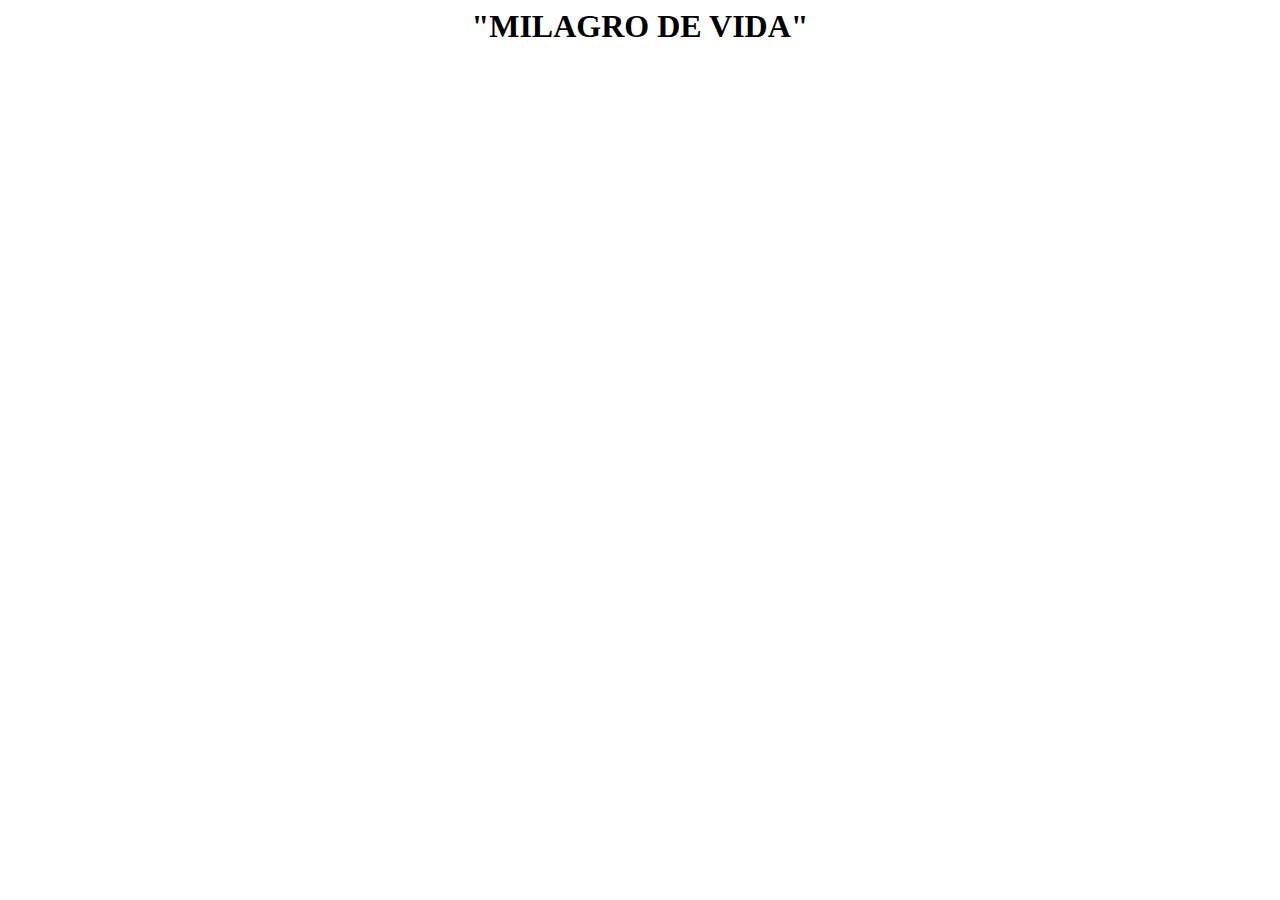
<file: Titulo.html>
<html>
    <head>
        <title>Mariachi/Juvenil/De/Oaxaca</title>
        <meta charset="UTF-8">
        <meta name="viewport" content="width=device-width">
            
    </head>
    <body>
        <div id="header" >
        <header>
        
            <h1 align="center">"MILAGRO DE VIDA"</h1>
                    
          </header>
        
        </div>
    </body>
</html>
</file>
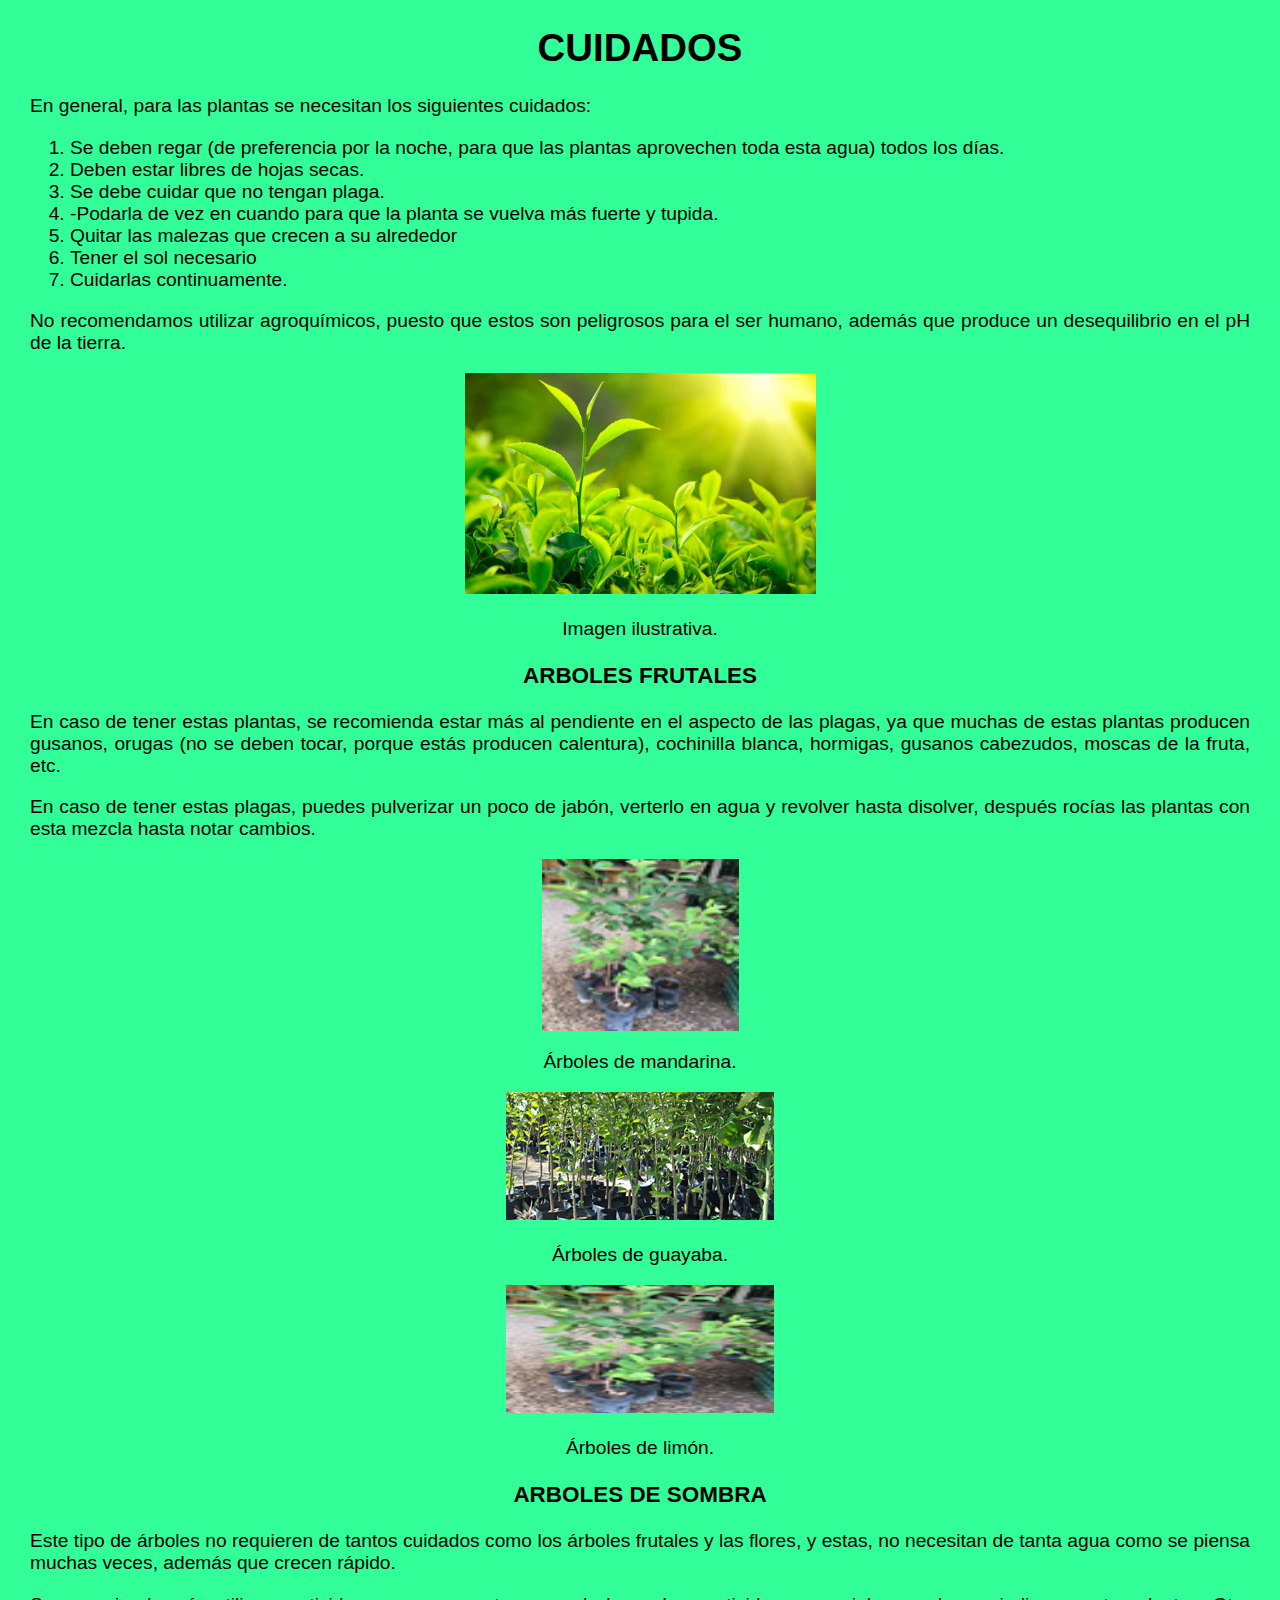
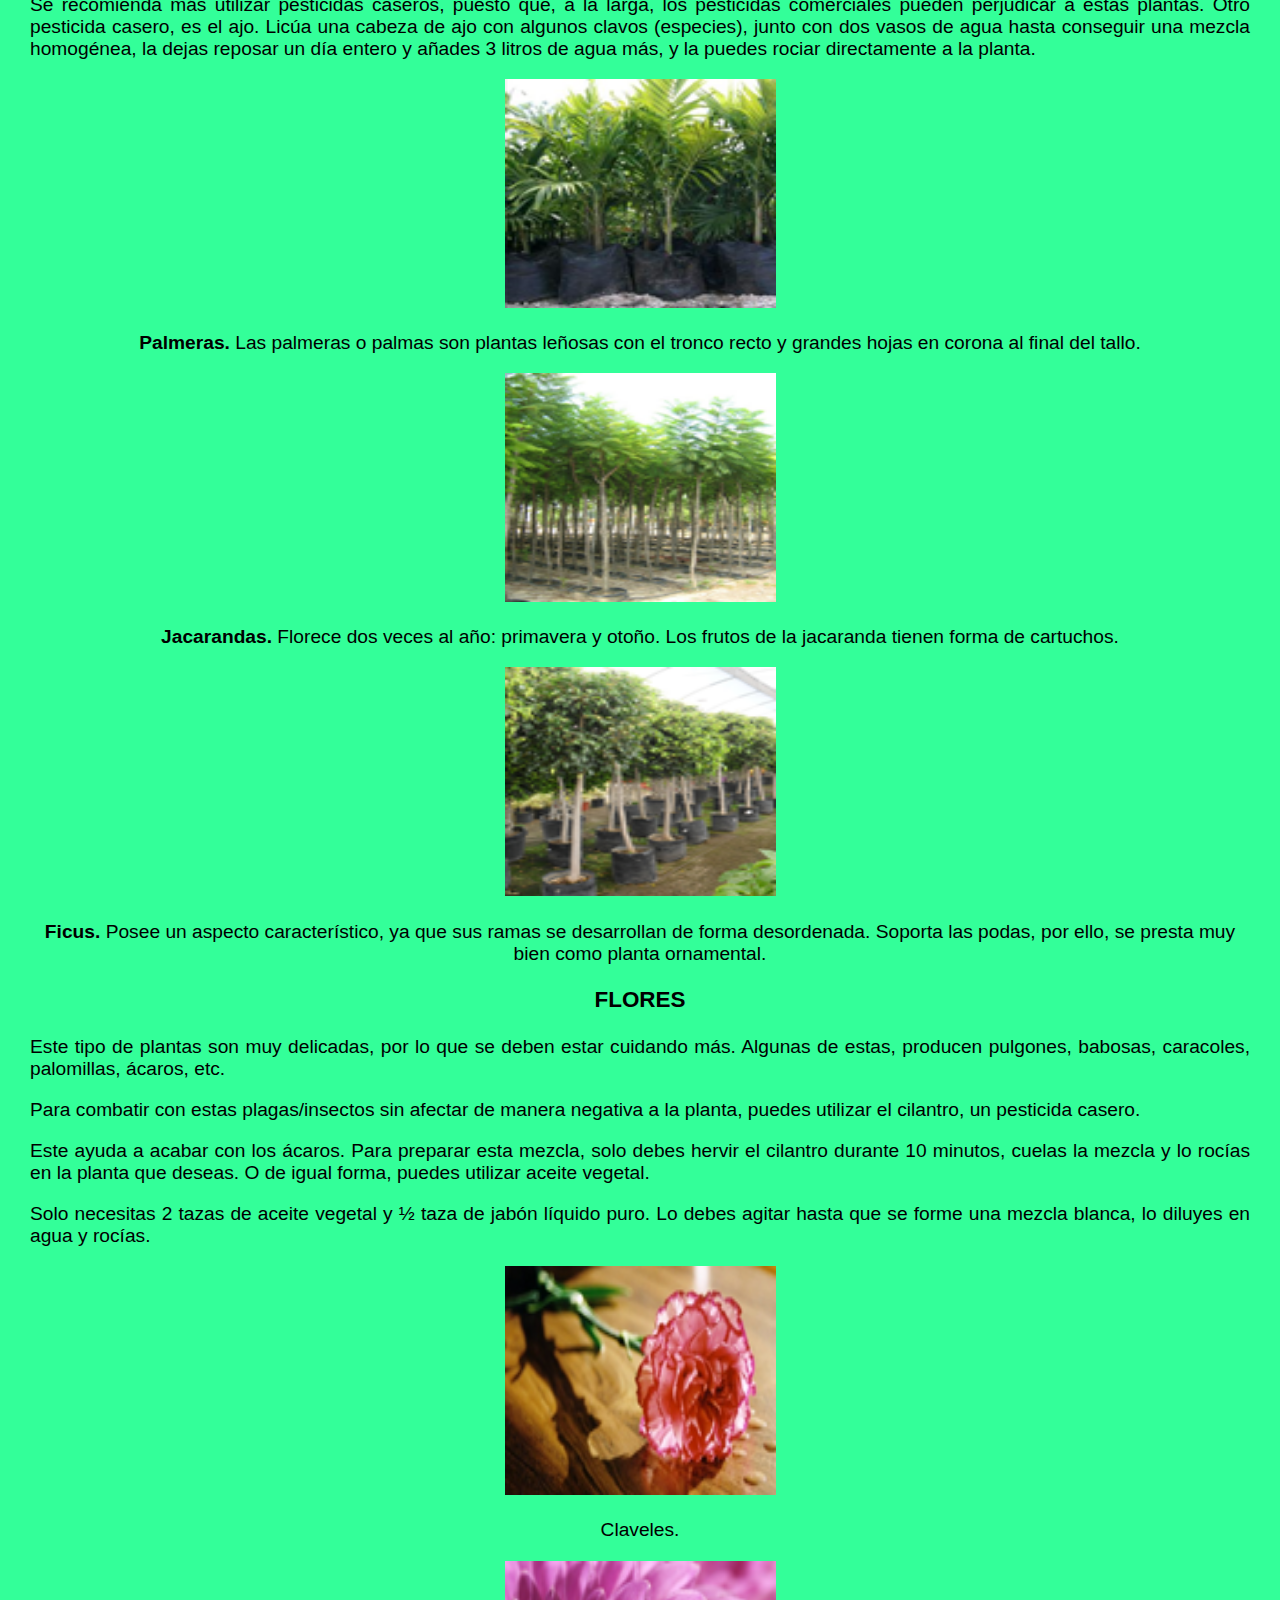
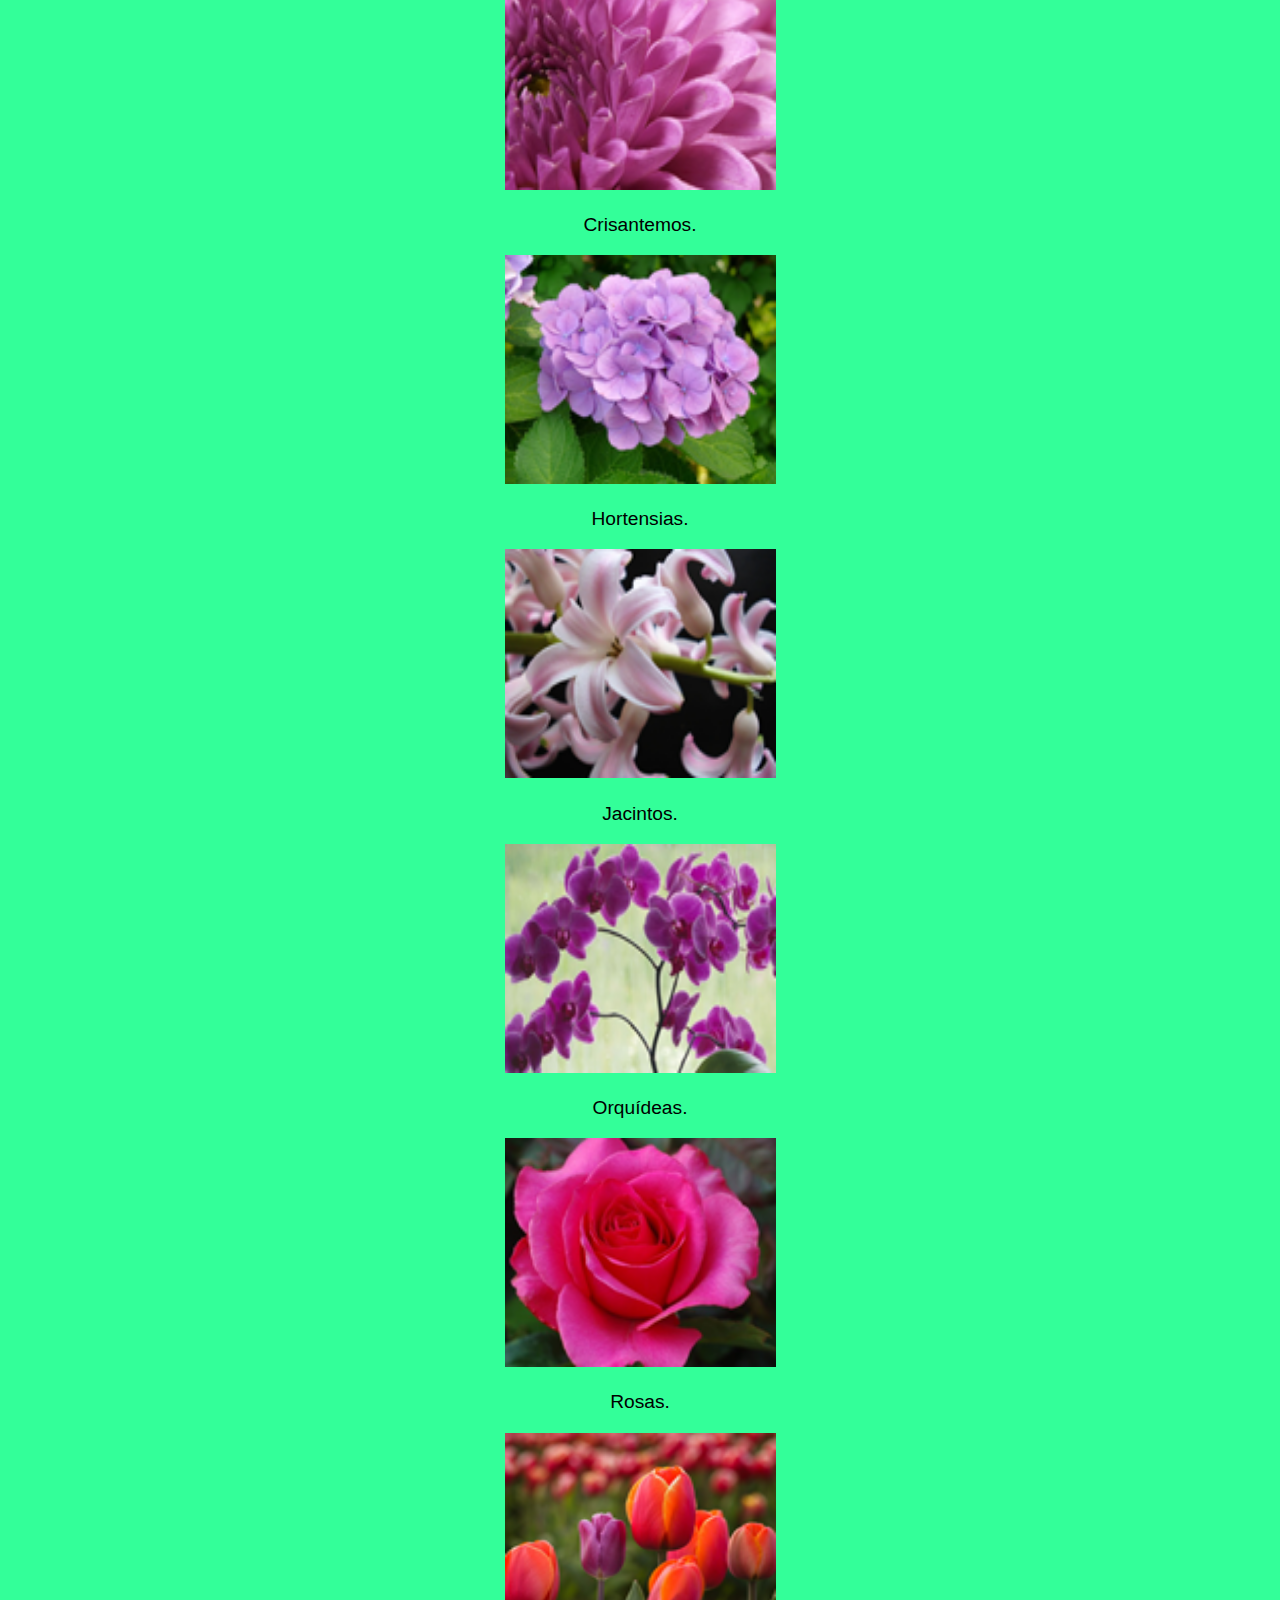
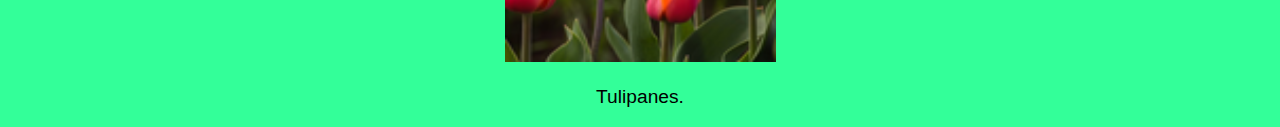
<file: pag/cuidados.html>
<!doctype html>
<html>
<head>
<meta charset="utf-8">
<title>Cuidados</title>
<style type="text/css">
body,td,th {
	font-family: "Gill Sans", "Gill Sans MT", "Myriad Pro", "DejaVu Sans Condensed", Helvetica, Arial, sans-serif;
	font-size: larger;
}
body {
	background-image: url();
	background-repeat: no-repeat;
	margin-left: 30px;
	margin-right: 30px;
	background-color: #3F9;
}
</style>
</head>

<body>
<div align="center">
  <h1>CUIDADOS</h1>
</div>
<p align="justify">En  general, para las plantas se necesitan los siguientes cuidados:</p>
<ol>
  <li>Se  deben regar (de preferencia por la noche, para que las plantas aprovechen toda  esta agua) todos los días.<br>
  </li>
  <li>Deben estar libres de hojas secas.</li>
  <li>Se debe cuidar  que no tengan plaga. <br>
  </li>
  <li>-Podarla  de vez en cuando para que la planta se vuelva más fuerte y tupida.<br>
  </li>
  <li>Quitar  las malezas que crecen a su alrededor<br>
  </li>
  <li>Tener  el sol necesario<br>
  </li>
  <li>Cuidarlas  continuamente.</li>
</ol>
<p align="justify">No  recomendamos utilizar agroquímicos, puesto que estos son peligrosos para el ser  humano, además que produce un desequilibrio en el pH de la tierra.</p>
<p align="center"><img src="../ima/plantas.jpg" width="351" height="221"  alt=""/></p>
<p align="center">Imagen ilustrativa.</p>
<h3 align="center">ARBOLES FRUTALES</h3>
<p align="justify">En  caso de tener estas plantas, se recomienda estar más al pendiente en el aspecto  de las plagas, ya que muchas de estas plantas producen gusanos, orugas (no se  deben tocar, porque estás producen calentura), cochinilla blanca, hormigas,  gusanos cabezudos, moscas de la fruta, etc.</p>
<p align="justify">En  caso de tener estas plagas, puedes pulverizar un poco de jabón, verterlo en  agua y revolver hasta disolver, después rocías las plantas con esta mezcla  hasta notar cambios. </p>
<p align="center"><img src="../ima/mandarina.png"  alt="" width="197" height="172" align="middle"/></p>
<p align="center">Árboles de mandarina.</p>
<p align="center"><img src="../ima/guallaba.png" width="268" height="128"  alt=""/></p>
<p align="center">Árboles de guayaba.</p>
<p align="center"><img src="../ima/mandarina.png" width="268" height="128"  alt=""/></p>
<p align="center">Árboles de limón.</p>
<h3 align="center">ARBOLES DE SOMBRA</h3>
<p align="justify">Este tipo de árboles no requieren de tantos cuidados como los árboles frutales y las flores, y estas, no necesitan de tanta agua como se piensa muchas veces, además que crecen rápido.<br>
</p>
<p align="justify">Se  recomienda más utilizar pesticidas caseros, puesto que, a la larga, los  pesticidas comerciales pueden perjudicar a estas plantas. Otro pesticida  casero, es el ajo. Licúa una cabeza de ajo con algunos clavos (especies), junto  con dos vasos de agua hasta conseguir una mezcla homogénea, la dejas reposar un  día entero y añades 3 litros de agua más, y la puedes rociar directamente a la  planta.</p>
<p align="center"><img src="../ima/palmera.png" width="271" height="229"  alt=""/></p>
<p align="center"><strong>Palmeras.</strong> Las palmeras o palmas son plantas leñosas con el tronco recto y grandes hojas en corona al final del tallo.</p>
<p align="center"><img src="../ima/jacaranda.png" width="271" height="229"  alt=""/></p>
<p align="center"><strong>Jacarandas.</strong> Florece dos veces al año: primavera y otoño. Los frutos de la&nbsp;jacaranda&nbsp;tienen forma  de cartuchos.</p>
<p align="center"><img src="../ima/ficus.png" width="271" height="229"  alt=""/></p>
<p align="center"><strong>Ficus.</strong> Posee  un aspecto característico, ya que sus ramas se desarrollan de forma desordenada.  Soporta las podas, por ello, se presta muy bien como planta ornamental. </p>
<h3 align="center">FLORES</h3>
<p align="justify">Este  tipo de plantas son muy delicadas, por lo que se deben estar cuidando más.  Algunas de estas, producen pulgones, babosas, caracoles, palomillas, ácaros, etc.</p>
<p align="justify">Para combatir con estas plagas/insectos sin afectar de manera negativa a la planta, puedes utilizar el cilantro, un pesticida casero. </p>
<p align="justify">Este ayuda a acabar con los ácaros. Para  preparar esta mezcla, solo debes hervir el cilantro durante 10 minutos, cuelas  la mezcla y lo rocías en la planta que deseas. O de igual forma, puedes  utilizar aceite vegetal.<br>
</p>
<p align="justify">Solo  necesitas 2 tazas de aceite vegetal y ½ taza de jabón líquido puro. Lo debes  agitar hasta que se forme una mezcla blanca, lo diluyes en agua y rocías.</p>
<p align="center"><img src="../ima/claveles.png" width="271" height="229"  alt=""/></p>
<p align="center">Claveles.</p>
<p align="center"><img src="../ima/crisantemo.png" width="271" height="229"  alt=""/></p>
<p align="center">Crisantemos.</p>
<p align="center"><img src="../ima/orqui.png" width="271" height="229"  alt=""/></p>
<p align="center">Hortensias.</p>
<p align="center"><img src="../ima/jacinto.png" width="271" height="229"  alt=""/></p>
<p align="center">Jacintos.</p>
<p align="center"><img src="../ima/orquideas.png" width="271" height="229"  alt=""/></p>
<p align="center">Orquídeas.</p>
<p align="center"><img src="../ima/rosas.png" width="271" height="229"  alt=""/></p>
<p align="center">Rosas.</p>
<p align="center"><img src="../ima/tulipanes.png" width="271" height="229"  alt=""/></p>
<p align="center">Tulipanes.</p>
</body>
</html>
</file>
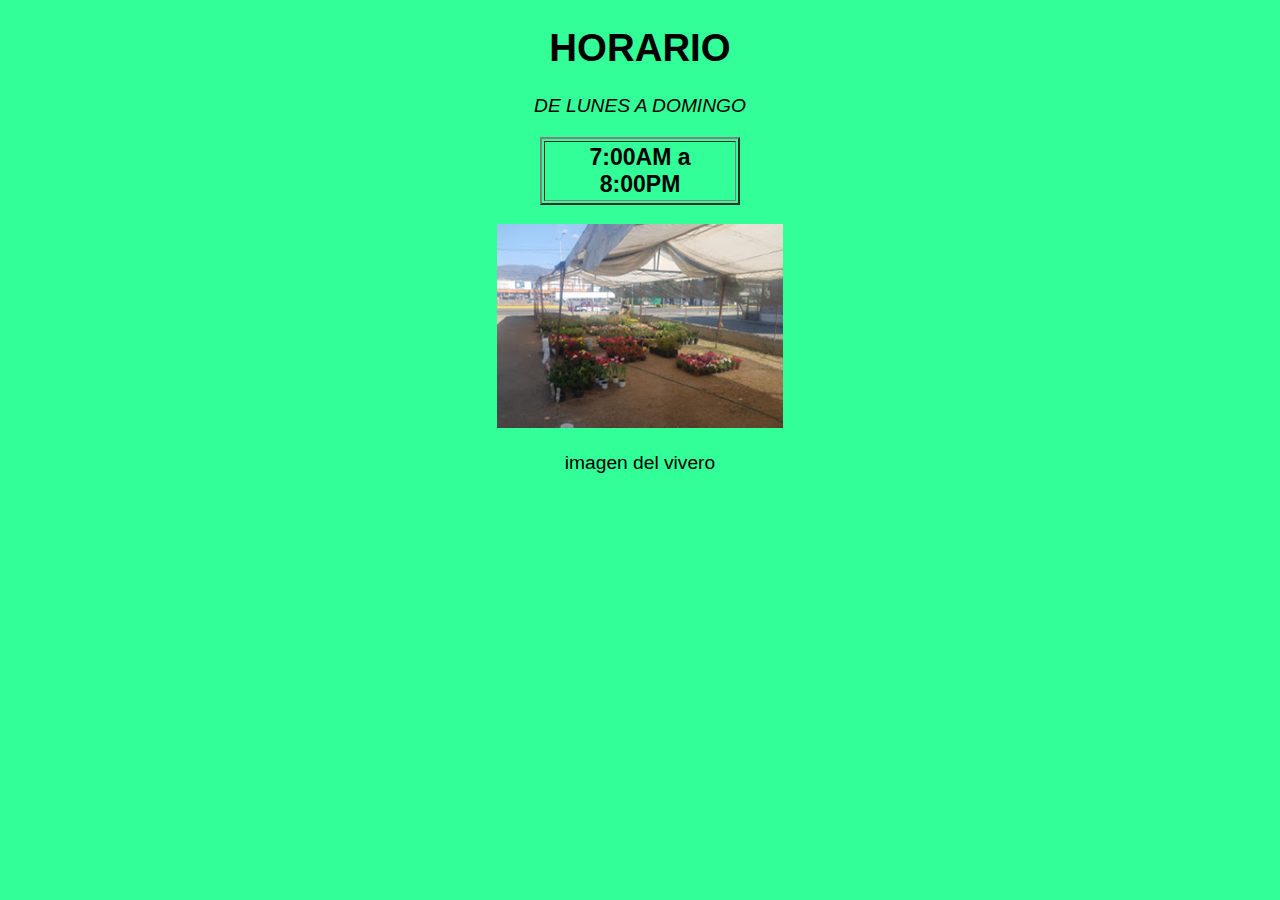
<file: pag/horario.html>
<!doctype html>
<html>
<head>
<meta charset="utf-8">
<title>Documento sin título</title>
<style type="text/css">
body {
	background-color: #3F9;
}
body,td,th {
	color: #000;
	font-family: "Gill Sans", "Gill Sans MT", "Myriad Pro", "DejaVu Sans Condensed", Helvetica, Arial, sans-serif;
	font-size: larger;
}
</style>
</head>

<body>
<div align="center">
  <h1>HORARIO</h1>
</div>
<p align="center"><em>DE LUNES A DOMINGO </em></p>
<div align="center">
  <table width="200" border="2" cellspacing="2" cellpadding="2">
    <tr>
      <th scope="row"><div align="center">7:00AM a 8:00PM</div></th>
    </tr>
  </table>
</div>
<p align="center"><img src="../ima/imagen.png" width="286" height="204"  alt=""/></p>
<div align="center">imagen del vivero </div>
</body>
</html>
</file>
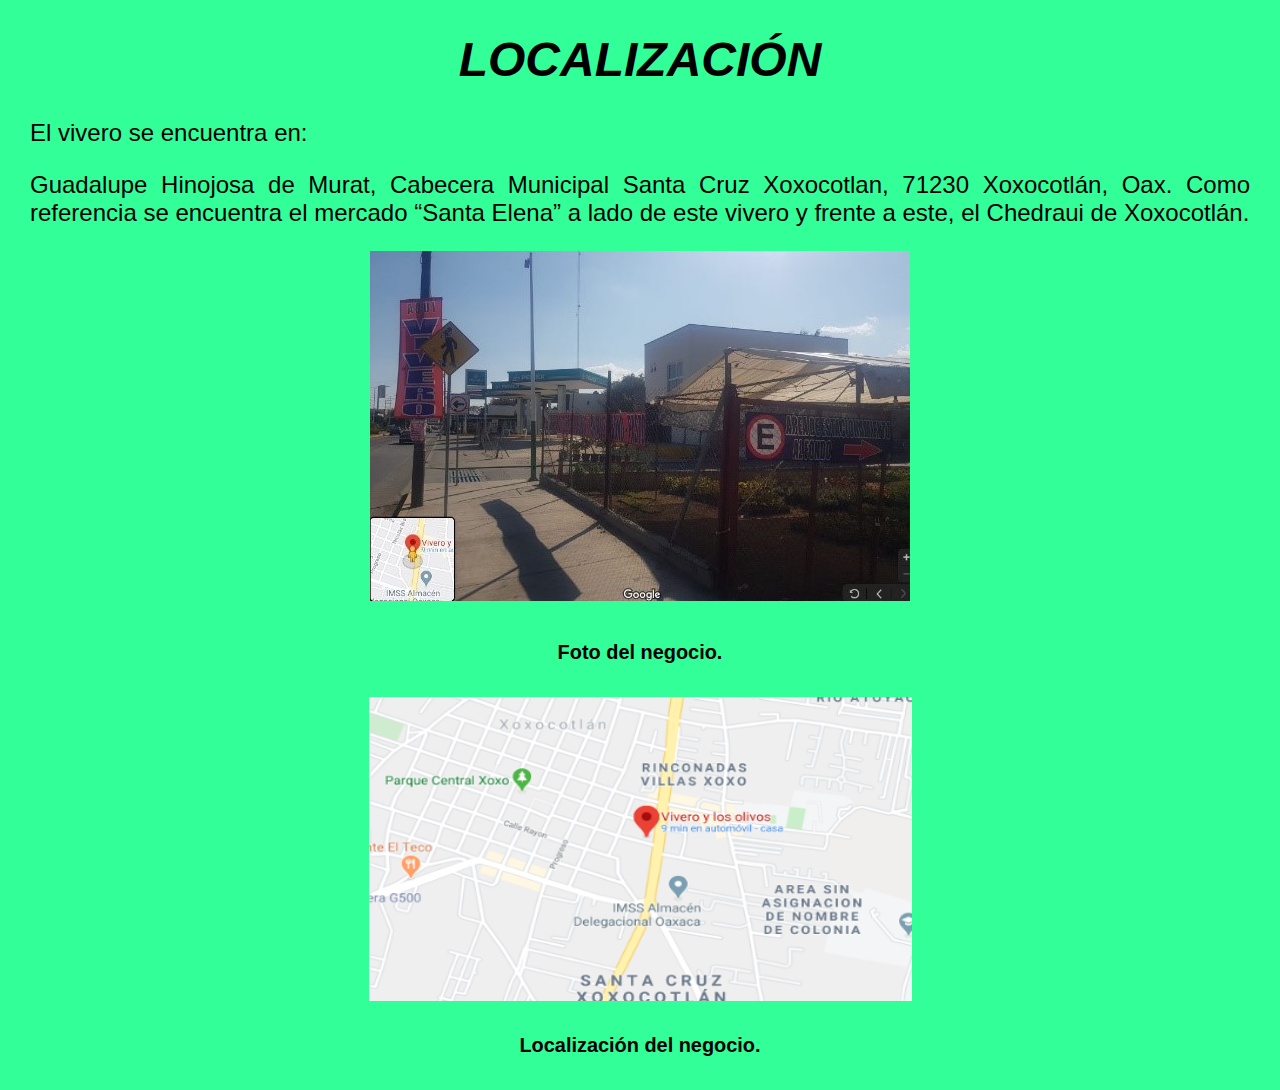
<file: pag/localizacion.html>
<!doctype html>
<html>
<head>
<meta charset="utf-8">
<title>Localización</title>
<style type="text/css">
body,td,th {
	color: #000;
	font-family: "Gill Sans", "Gill Sans MT", "Myriad Pro", "DejaVu Sans Condensed", Helvetica, Arial, sans-serif;
	font-size: x-large;
}
body {
	background-color: #3F9;
	background-image: url();
	background-repeat: no-repeat;
	margin-left: 30px;
	margin-right: 30px;
}
</style>
</head>

<body>
<div align="center">
  <h1><em>LOCALIZACIÓN</em></h1>
</div>
<p align="justify">El  vivero se encuentra en:</p>
<p align="justify">Guadalupe  Hinojosa de Murat, Cabecera Municipal Santa Cruz Xoxocotlan, 71230 Xoxocotlán,  Oax. Como referencia se encuentra el mercado &ldquo;Santa Elena&rdquo; a lado de este  vivero y frente a este, el Chedraui de Xoxocotlán.</p>
<p align="center"><img src="../ima/localizacion1.jpg" width="540" height="350"  alt=""/></p>
<h5 align="center">Foto del negocio.</h5>
<p align="center"><img src="../ima/local.png"  alt="" width="543" height="304" align="middle"/></p>
<h5 align="center">Localización del negocio.</h5>
</body>
</html>
</file>
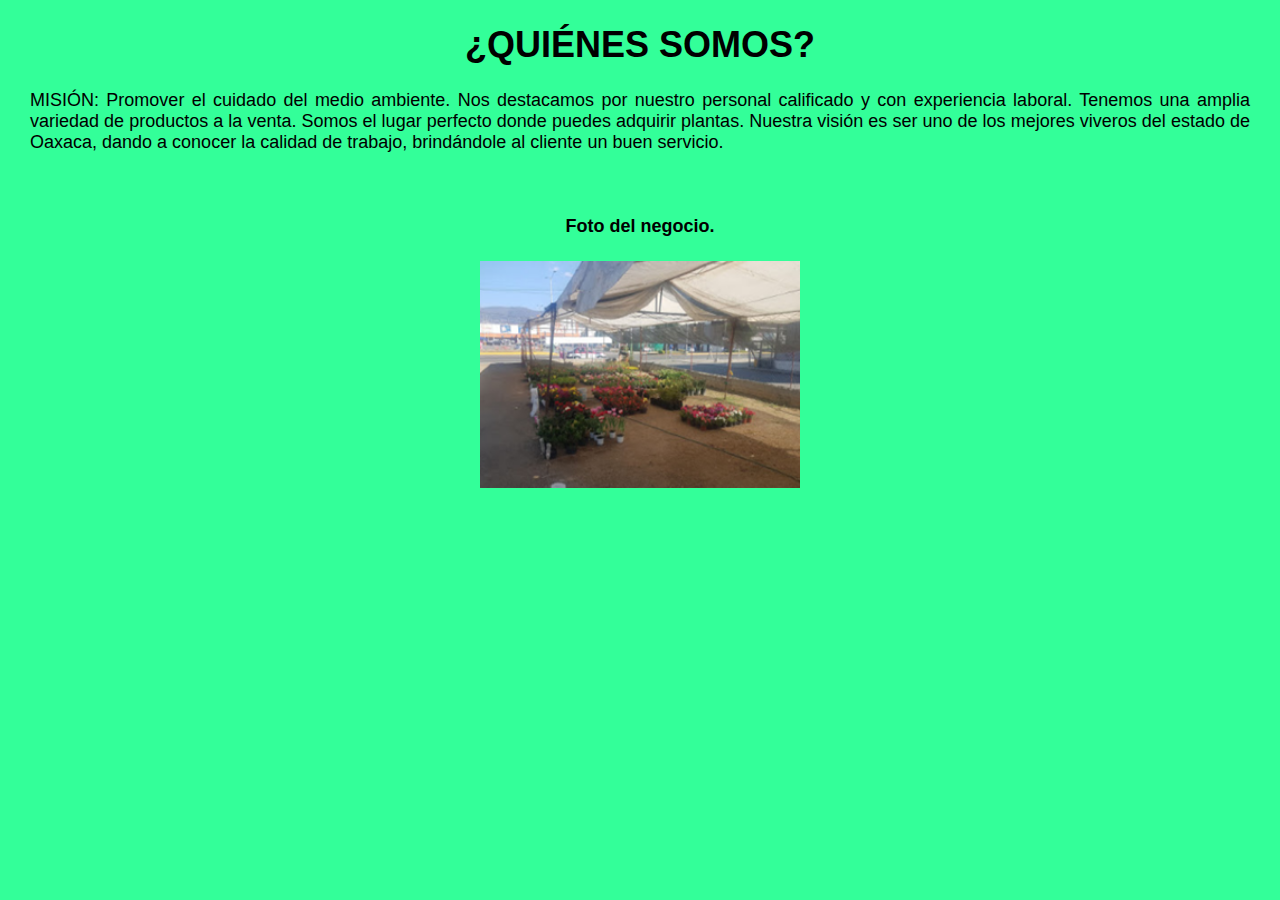
<file: pag/pagprinc.html>
<!doctype html>
<html>
<head>
<meta charset="utf-8">
<title>Página Principal</title>
<style type="text/css">
body {
	background-color: #3F9;
	margin-left: 30px;
	margin-right: 30px;
}
body,td,th {
	font-family: "Gill Sans", "Gill Sans MT", "Myriad Pro", "DejaVu Sans Condensed", Helvetica, Arial, sans-serif;
	font-size: large;
}
</style>
</head>

<body>
<h1 align="center">¿QUIÉNES SOMOS?</h1>
<p align="justify">MISIÓN: Promover el cuidado del medio ambiente. Nos destacamos por nuestro personal calificado y              con experiencia laboral. Tenemos una amplia variedad de productos a la venta. Somos el lugar perfecto               donde puedes adquirir plantas.  Nuestra visión es ser uno de los mejores viveros del estado de Oaxaca, dando a conocer la calidad de trabajo,   brindándole al cliente un buen servicio.</p>
<p align="justify">&nbsp;</p>
<h4 align="center">Foto del negocio.</h4>
<p align="center"><img src="../ima/imagen.png" width="320" height="227"  alt=""/></p>
</body>
</html>
</file>
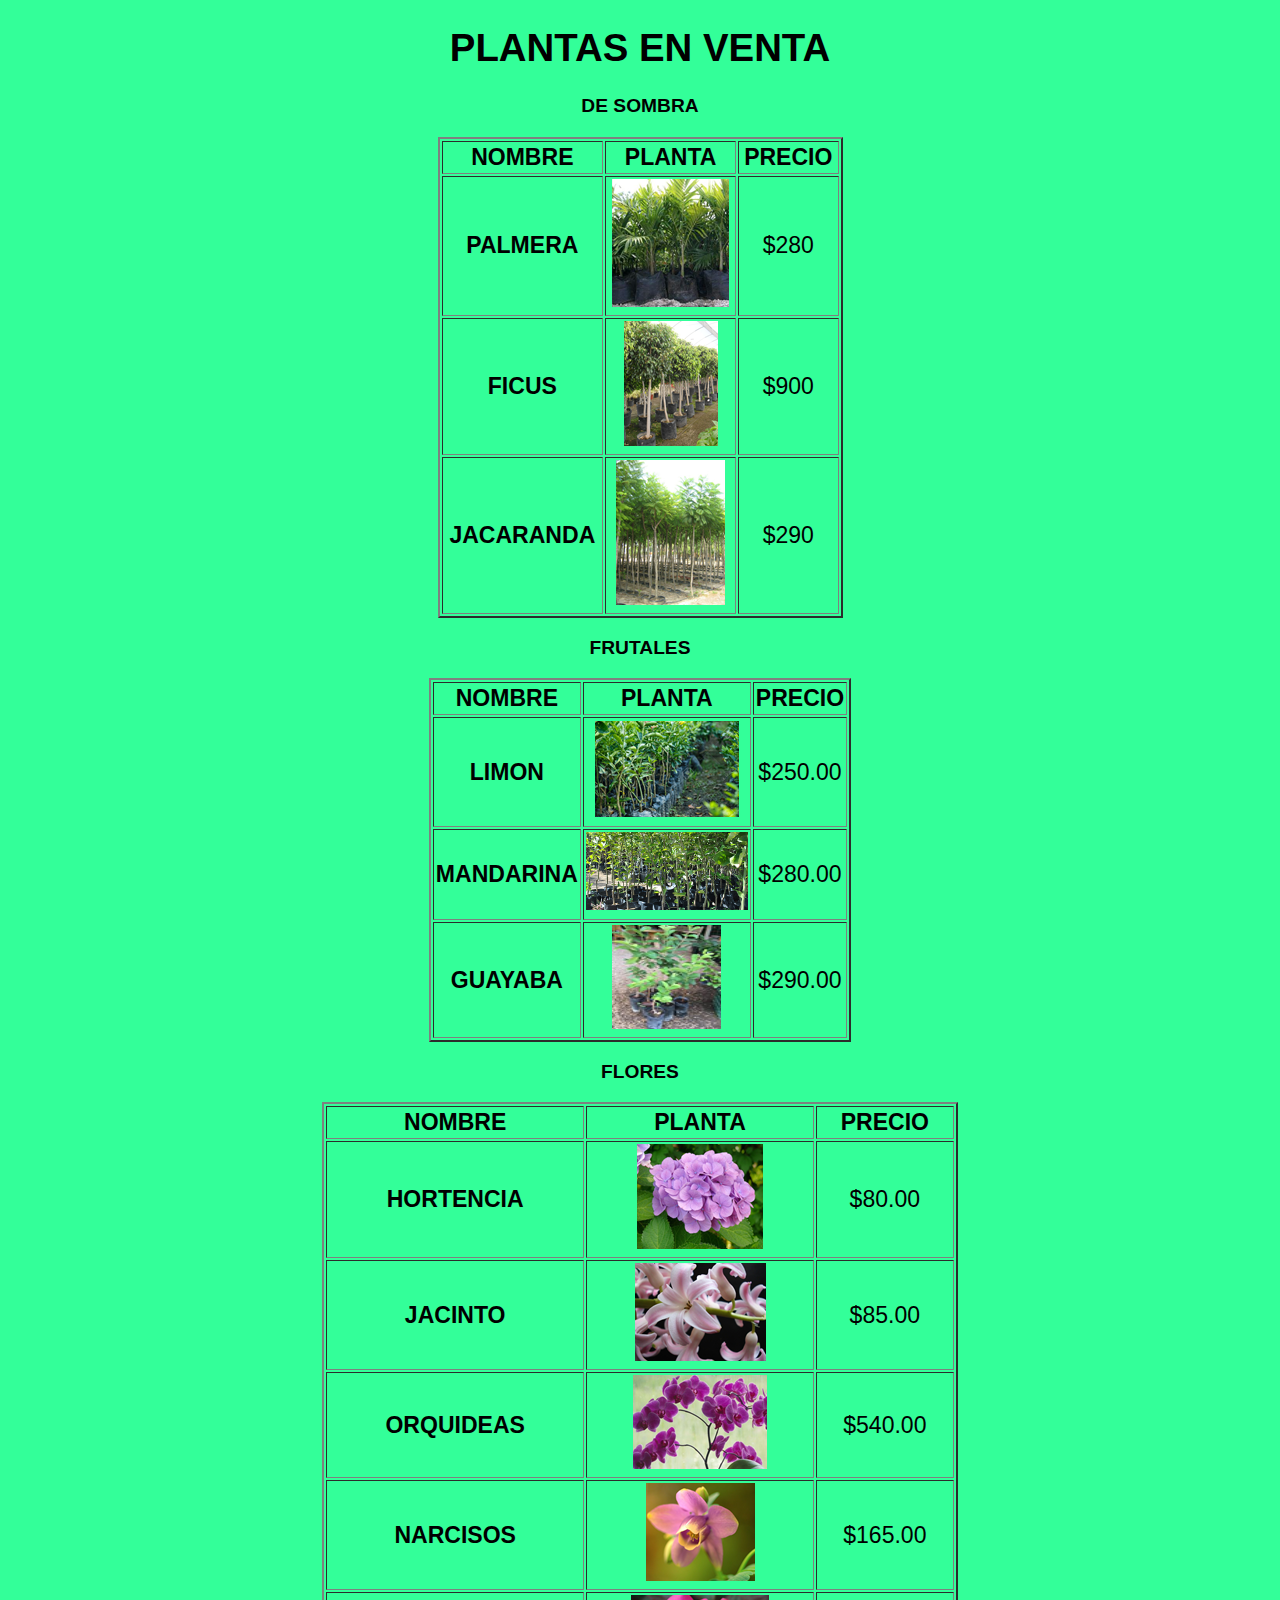
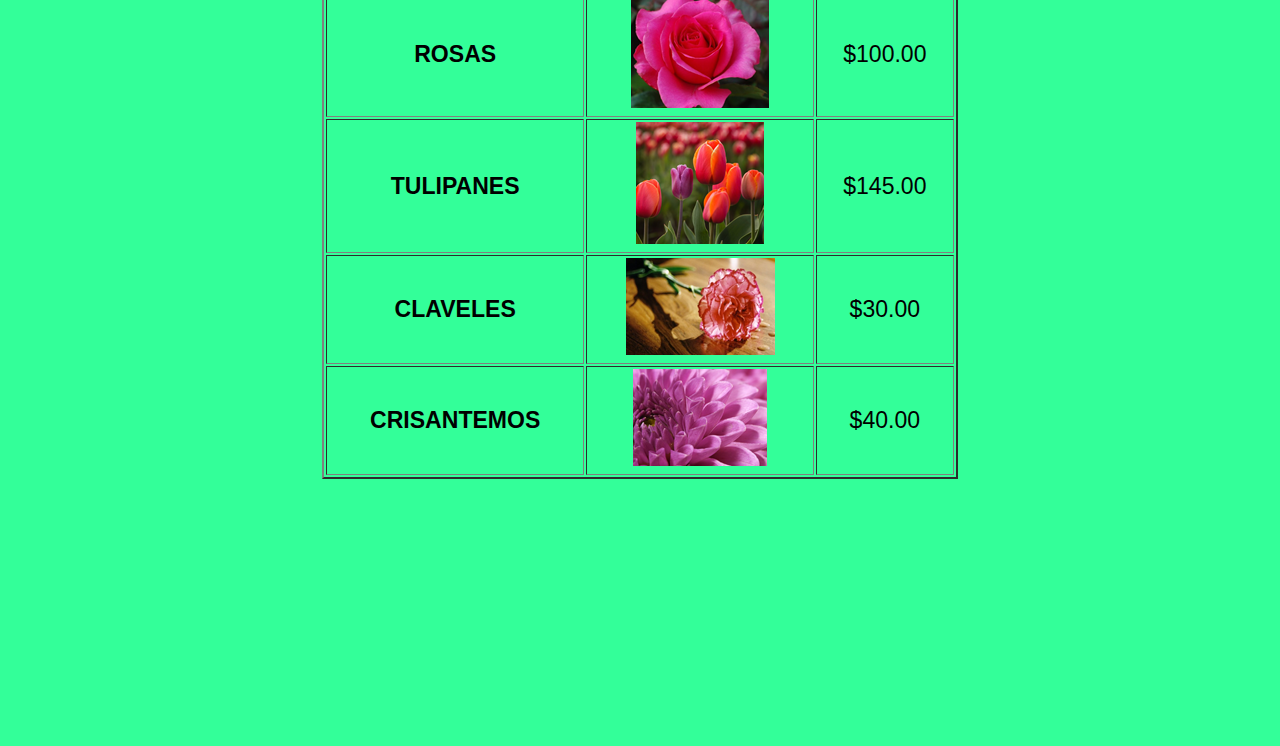
<file: pag/plantasenventa.html>
<!doctype html>
<html><head>
<meta charset="utf-8">
<title>Documento sin título</title>
<style type="text/css">
body {
	background-color: #33FF99;
}
body,td,th {
	color: #000;
	font-family: "Gill Sans", "Gill Sans MT", "Myriad Pro", "DejaVu Sans Condensed", Helvetica, Arial, sans-serif;
	font-size: larger;
}
</style>
</head>

<body>
<h1 align="center">PLANTAS EN VENTA</h1>
<p align="center"><strong>DE SOMBRA</strong></p>
<div align="center">
  <table width="405" height="196" border="2" cellpadding="2" cellspacing="2">
    <tr>
      <th scope="row"><div align="center">NOMBRE</div></th>
      <td><div align="center"><strong>PLANTA</strong></div></td>
      <td><div align="center"><strong>PRECIO</strong></div></td>
    </tr>
    <tr>
      <th scope="row"><div align="center">PALMERA</div></th>
      <td><div align="center"><img src="../ima/palmera.png" width="117" height="128"  alt=""/></div></td>
      <td><div align="center">$280</div></td>
    </tr>
    <tr>
      <th scope="row"><div align="center">FICUS</div></th>
      <td><div align="center"><img src="../ima/ficus.png" width="94" height="125"  alt=""/></div></td>
      <td><div align="center">$900</div></td>
    </tr>
    <tr>
      <th scope="row"><div align="center">JACARANDA</div></th>
      <td><div align="center"><img src="../ima/jacaranda.png" width="109" height="145"  alt=""/></div></td>
      <td><div align="center">$290</div></td>
    </tr>
  </table>
</div>
<p align="center"><strong>FRUTALES </strong></p>
<div align="center">
  <table width="405" height="364" border="2" cellpadding="2" cellspacing="2">
    <tr>
      <th width="57" scope="row">NOMBRE</th>
      <td width="59"><div align="center"><strong>PLANTA</strong></div></td>
      <td width="59"><div align="center"><strong>PRECIO </strong></div></td>
    </tr>
    <tr>
      <th scope="row">LIMON </th>
      <td><div align="center"><img src="../ima/limon.png" width="144" height="96"  alt=""/></div></td>
      <td><div align="center">$250.00</div></td>
    </tr>
    <tr>
      <th scope="row">MANDARINA</th>
      <td><div align="center"><img src="../ima/guallaba.png" width="162" height="78"  alt=""/></div></td>
      <td><div align="center">$280.00</div></td>
    </tr>
    <tr>
      <th height="28" scope="row">GUAYABA </th>
      <td><div align="center"><img src="../ima/mandarina.png" width="109" height="104"  alt=""/></div></td>
      <td><div align="center">$290.00</div></td>
    </tr>
  </table>
</div>
<div align="right"></div>
<p align="center"><strong>FLORES</strong></p>
<div align="center">
  <table width="636" height="862" border="2" cellpadding="2" cellspacing="2">
    <tr>
      <th scope="row">NOMBRE</th>
      <td><div align="center"><strong>PLANTA</strong></div></td>
      <td><div align="center"><strong>PRECIO</strong></div></td>
    </tr>
    <tr>
      <th height="106" scope="row">HORTENCIA</th>
      <td><div align="center"><img src="../ima/orqui.png" width="126" height="105"  alt=""/></div></td>
      <td><div align="center">$80.00</div></td>
    </tr>
    <tr>
      <th height="96" scope="row">JACINTO</th>
      <td><div align="center"><img src="../ima/jacinto.png" width="131" height="98"  alt=""/></div></td>
      <td><div align="center">$85.00</div></td>
    </tr>
    <tr>
      <th height="90" scope="row">ORQUIDEAS</th>
      <td><div align="center"><img src="../ima/orquideas.png" width="134" height="94"  alt=""/></div></td>
      <td><div align="center">$540.00</div></td>
    </tr>
    <tr>
      <th height="95" scope="row">NARCISOS</th>
      <td><div align="center"><img src="../ima/narcisos.png" width="109" height="98"  alt=""/></div></td>
      <td><div align="center">$165.00</div></td>
    </tr>
    <tr>
      <th height="106" scope="row">ROSAS</th>
      <td><div align="center"><img src="../ima/rosas.png" width="138" height="113"  alt=""/></div></td>
      <td><div align="center">$100.00</div></td>
    </tr>
    <tr>
      <th height="122" scope="row">TULIPANES</th>
      <td><div align="center"><img src="../ima/tulipanes.png" width="128" height="122"  alt=""/></div></td>
      <td><div align="center">$145.00</div></td>
    </tr>
    <tr>
      <th scope="row">CLAVELES</th>
      <td><div align="center"><img src="../ima/claveles.png" width="149" height="97"  alt=""/></div></td>
      <td><div align="center">$30.00</div></td>
    </tr>
    <tr>
      <th height="96" scope="row">CRISANTEMOS</th>
      <td><div align="center"><img src="../ima/crisantemo.png" width="134" height="97"  alt=""/></div></td>
      <td><div align="center">$40.00</div></td>
    </tr>
  </table>
</div>
<p>&nbsp;</p>
<p>&nbsp;</p>
<p>&nbsp;</p>
<p>&nbsp;</p>
<p align="justify">&nbsp;</p>
<p>&nbsp;</p>
</body>
</html>
</file>
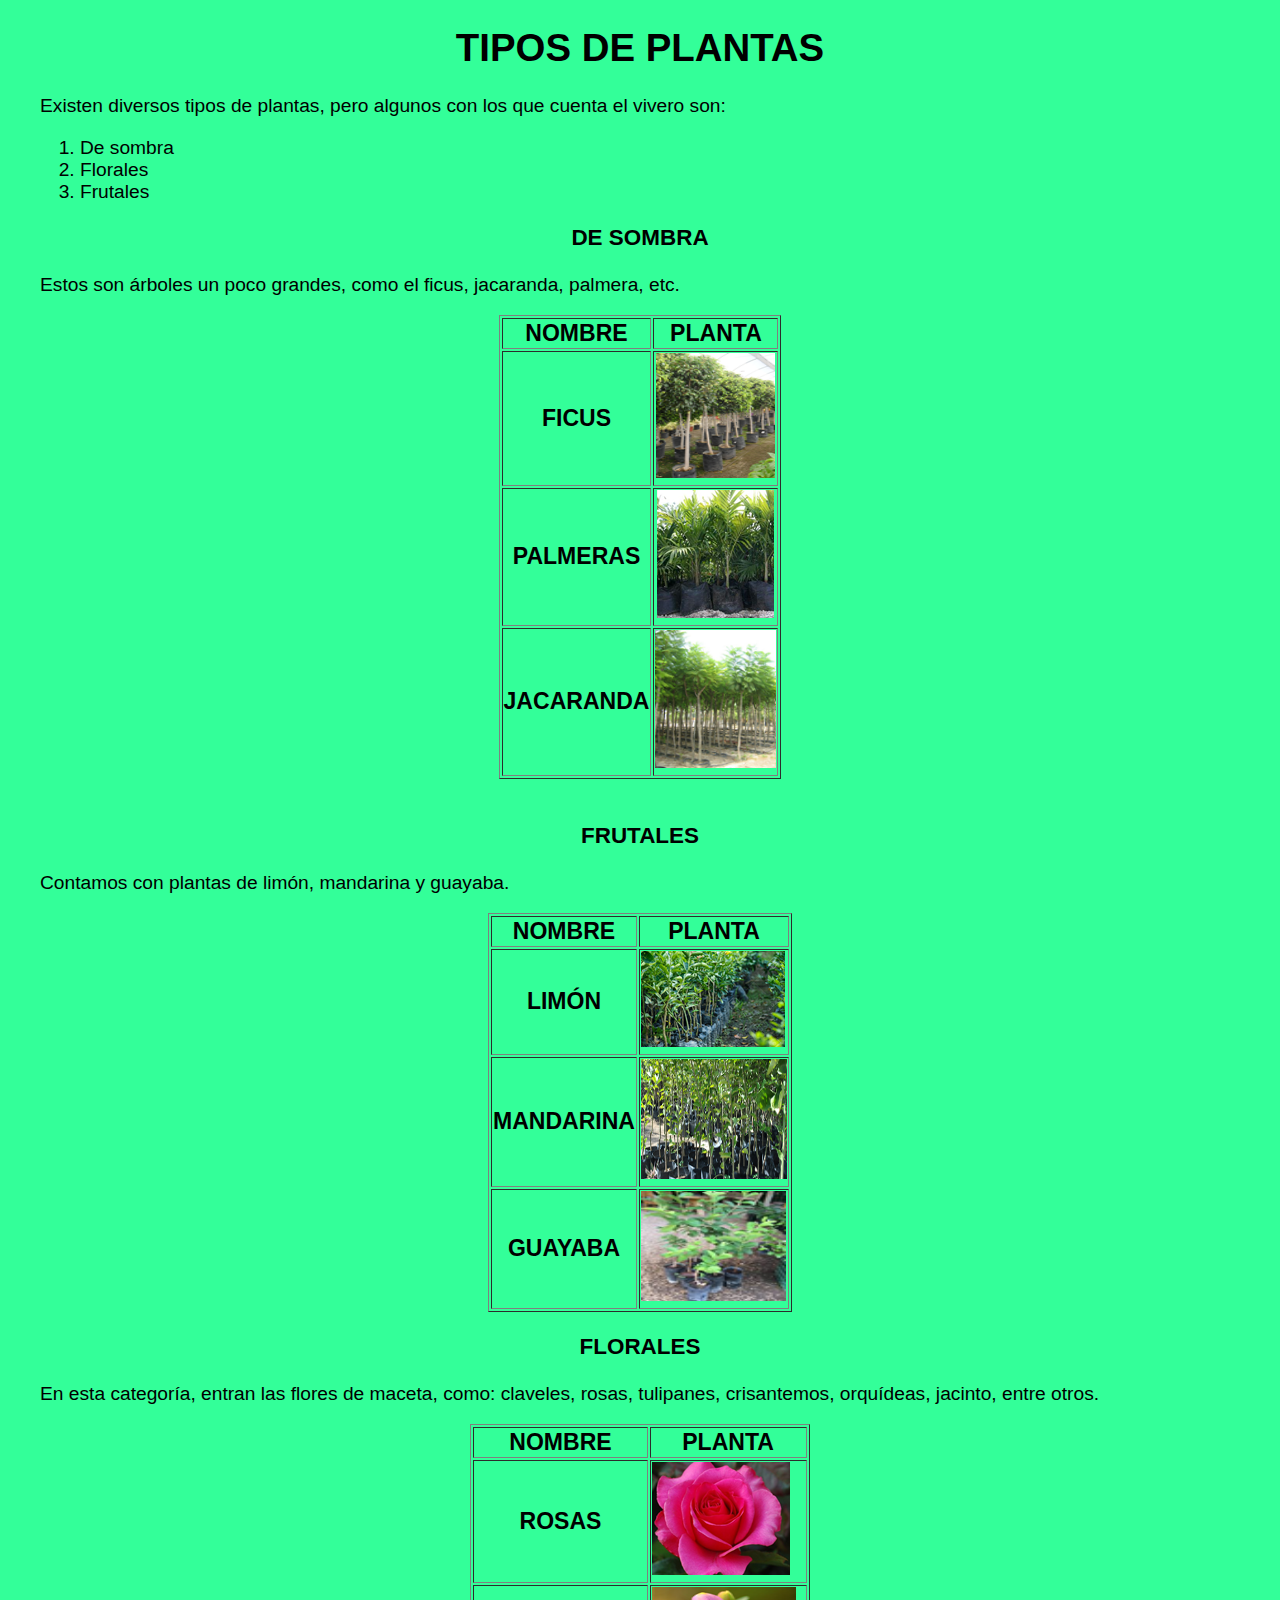
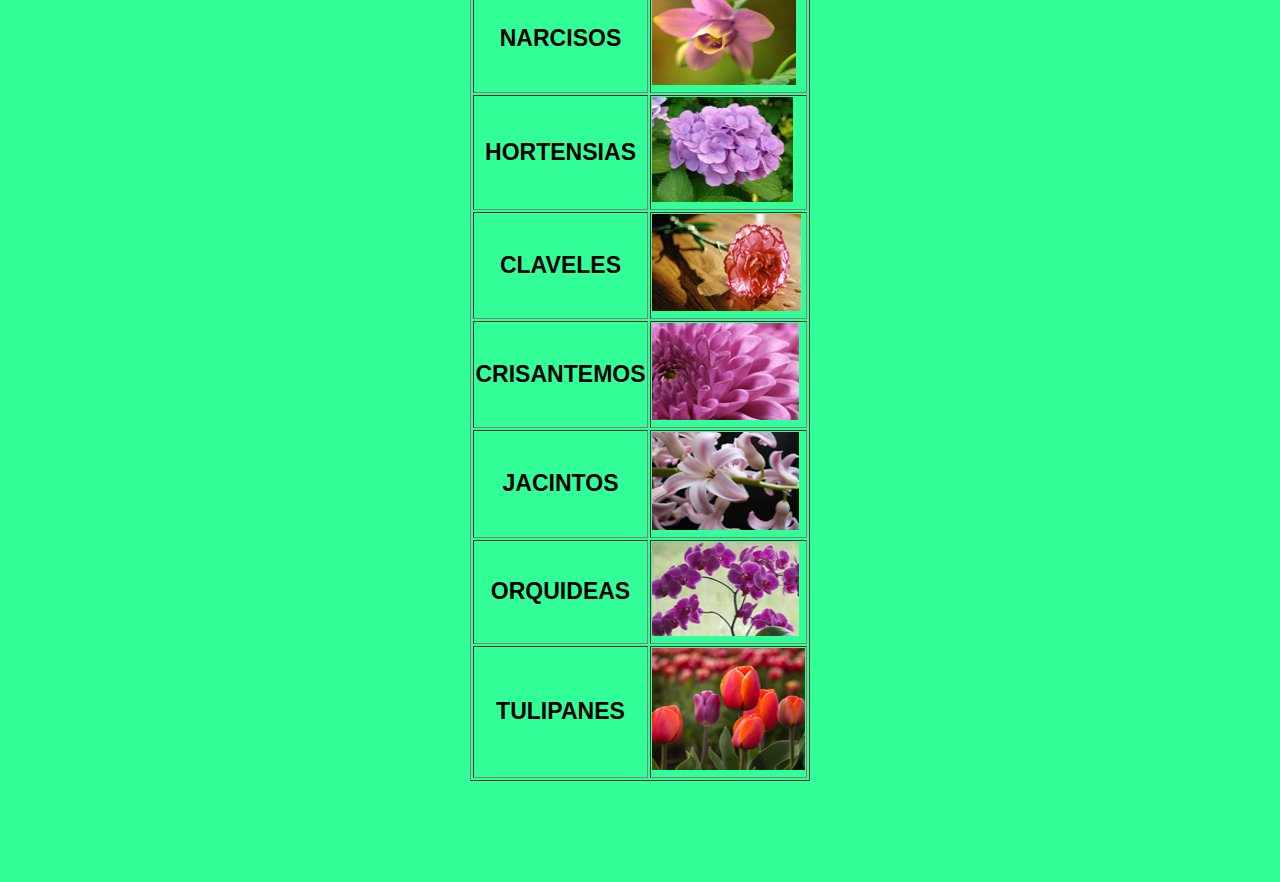
<file: pag/tipos_de_plantas.html>
<!doctype html>
<html>
<head>
<meta charset="utf-8">
<title>Tipos de Plantas</title>
<style type="text/css">
body,td,th {
	font-family: "Gill Sans", "Gill Sans MT", "Myriad Pro", "DejaVu Sans Condensed", Helvetica, Arial, sans-serif;
	font-size: larger;
}
body {
	background-image: url();
	background-repeat: no-repeat;
	margin-left: 40px;
	margin-right: 40px;
	background-color: #33FF99;
}
</style>
</head>

<body>
<div align="center">
  <h1>TIPOS DE PLANTAS</h1>
</div>
<p align="justify">Existen  diversos tipos de plantas, pero algunos con los que cuenta el vivero son:</p>
<div align="justify">
  <ol>
    <li>De sombra</li>
    <li>Florales</li>
    <li>Frutales</li>
  </ol>
</div>
<h3 align="center">DE SOMBRA<br>
</h3>
<p align="justify">Estos  son árboles un poco grandes, como el ficus, jacaranda, palmera, etc.</p>
<div align="center">
  <table width="200" border="1">
    <tr>
      <th scope="col"><div align="center">NOMBRE</div></th>
      <th scope="col"><div align="center">PLANTA</div></th>
    </tr>
    <tr>
      <th scope="col"><div align="center">FICUS</div></th>
      <th scope="col"><div align="center"><img src="../ima/ficus.png" width="119" height="125"  alt=""/></div></th>
    </tr>
    <tr>
      <th scope="row"><div align="center">PALMERAS</div></th>
      <td><div align="center"><img src="../ima/palmera.png" width="117" height="128"  alt=""/></div></td>
    </tr>
    <tr>
      <th scope="row"><div align="center">JACARANDA</div></th>
      <td><div align="center"><img src="../ima/jacaranda.png" width="121" height="138"  alt=""/></div></td>
    </tr>
  </table>
  <br>
</div>
<h3 align="center">FRUTALES<br>
</h3>
<p align="justify">Contamos  con plantas de limón, mandarina y guayaba.</p>
<div align="center">
  <table width="200" border="1">
    <tr>
      <th scope="col">NOMBRE</th>
      <th scope="col">PLANTA</th>
    </tr>
    <tr>
      <th scope="row">LIMÓN</th>
      <td><img src="../ima/limon.png" width="144" height="96"  alt=""/></td>
    </tr>
    <tr>
      <th scope="row">MANDARINA</th>
      <td><img src="../ima/guallaba.png" width="146" height="120"  alt=""/></td>
    </tr>
    <tr>
      <th scope="row">GUAYABA</th>
      <td><img src="../ima/mandarina.png" width="145" height="110"  alt=""/></td>
    </tr>
  </table>
</div>
<h3 align="center">FLORALES<br>
</h3>
<p align="justify">En  esta categoría, entran las flores de maceta, como: claveles, rosas, tulipanes,  crisantemos, orquídeas, jacinto, entre otros.</p>
<div align="center">
  <table width="200" border="1">
    <tr>
      <th scope="col">NOMBRE</th>
      <th scope="col">PLANTA</th>
    </tr>
    <tr>
      <th scope="row">ROSAS</th>
      <td><img src="../ima/rosas.png" width="138" height="113"  alt=""/></td>
    </tr>
    <tr>
      <th scope="row">NARCISOS</th>
      <td><img src="../ima/narcisos.png" width="144" height="98"  alt=""/></td>
    </tr>
    <tr>
      <th scope="row">HORTENSIAS</th>
      <td><img src="../ima/orqui.png" width="141" height="105"  alt=""/></td>
    </tr>
    <tr>
      <th scope="row">CLAVELES</th>
      <td><img src="../ima/claveles.png" width="149" height="97"  alt=""/></td>
    </tr>
    <tr>
      <th scope="row">CRISANTEMOS</th>
      <td><img src="../ima/crisantemo.png" width="147" height="97"  alt=""/></td>
    </tr>
    <tr>
      <th scope="row">JACINTOS</th>
      <td><img src="../ima/jacinto.png" width="147" height="98"  alt=""/></td>
    </tr>
    <tr>
      <th scope="row">ORQUIDEAS</th>
      <td><img src="../ima/orquideas.png" width="147" height="94"  alt=""/></td>
    </tr>
    <tr>
      <th scope="row">TULIPANES</th>
      <td><img src="../ima/tulipanes.png" width="153" height="122"  alt=""/></td>
    </tr>
  </table>
</div>
<p align="center">&nbsp;</p>
<p align="center">&nbsp;</p>
</body>
</html>
</file>
